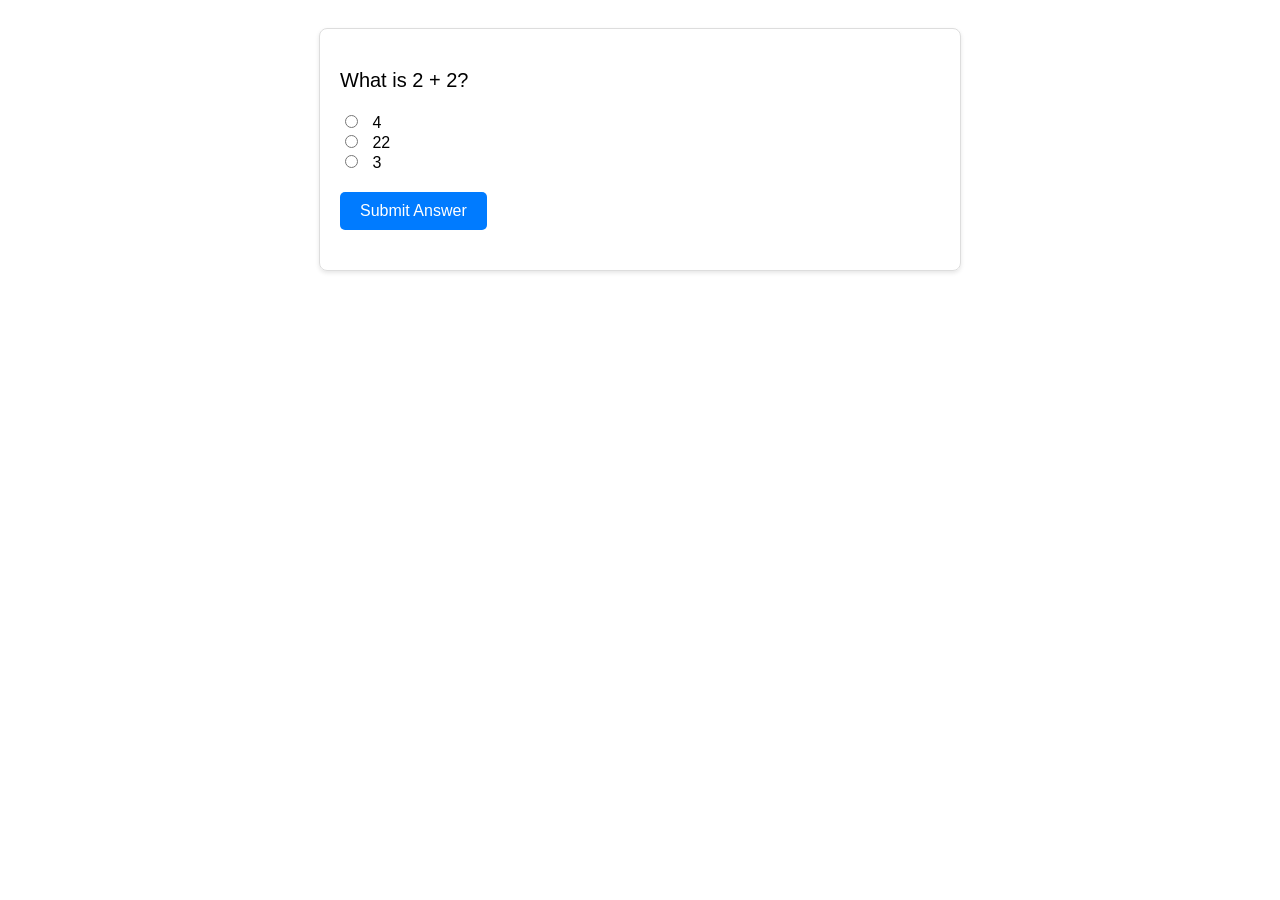
<file: index.html>
<!DOCTYPE html>
<html lang="en">
<head>
    <meta charset="UTF-8">
    <title>Simple Quiz</title>
    <link rel="stylesheet" href="styles.css">
</head>
<body>
    <div id="quiz-container">
        <p id="quiz-question">What is 2 + 2?</p>
        <div>
            <input type="radio" id="choice1" name="quiz" value="4">
            <label for="choice1">4</label><br>
            <input type="radio" id="choice2" name="quiz" value="22">
            <label for="choice2">22</label><br>
            <input type="radio" id="choice3" name="quiz" value="3">
            <label for="choice3">3</label>
        </div>
        <button id="submit-answer">Submit Answer</button>
        <p id="feedback"></p>
    </div>
    <script src="quiz.js"></script>
</body>
</html>
</file>
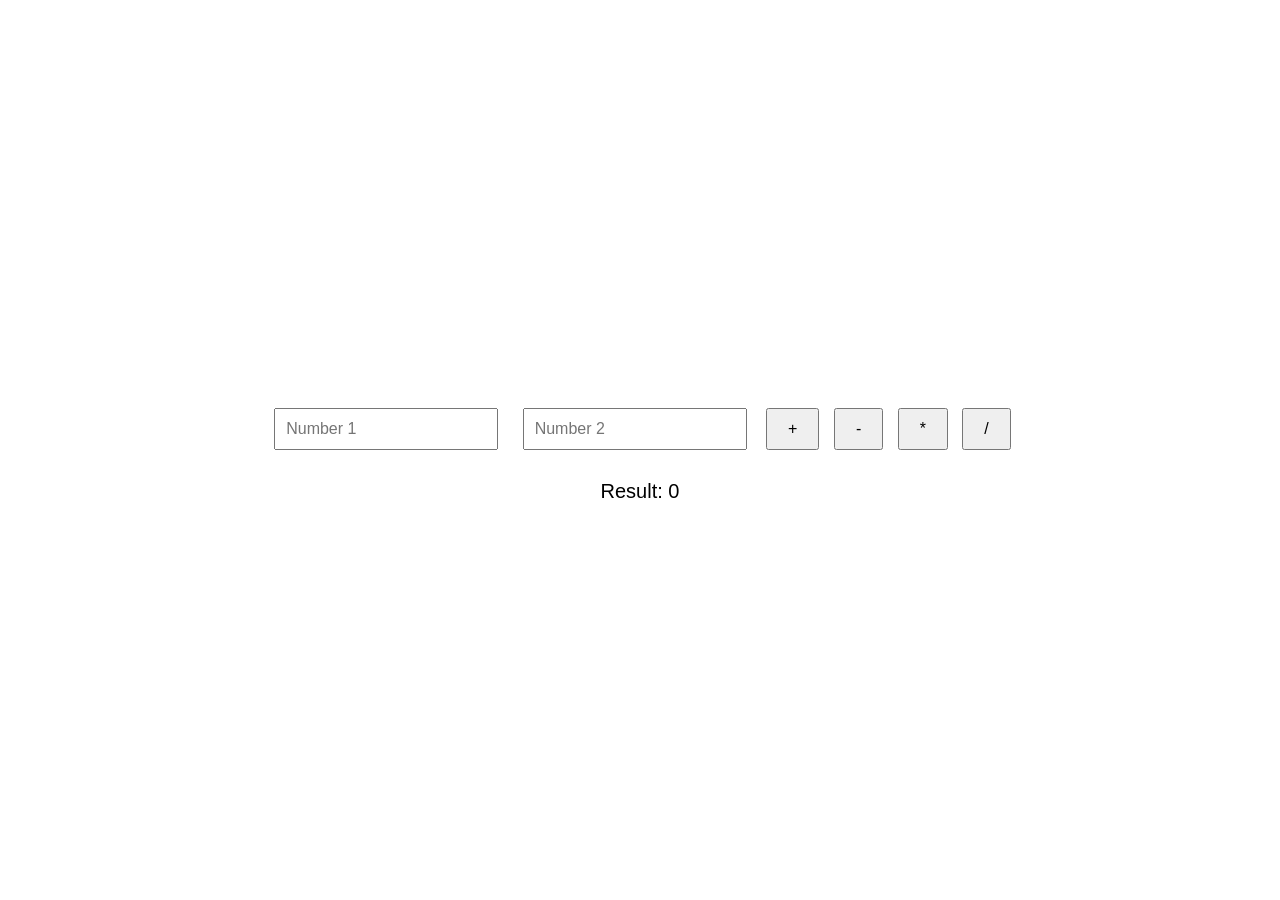
<file: calculator.html>
<!DOCTYPE html>
<html lang="en">
<head>
    <meta charset="UTF-8">
    <title>Simple Calculator</title>
    <link rel="stylesheet" href="calculator.css">
</head>
<body>
    <div id="calculator-container">
        <input type="number" id="number1" placeholder="Number 1">
        <input type="number" id="number2" placeholder="Number 2">

        <button id="add">+</button>
        <button id="subtract">-</button>
        <button id="multiply">*</button>
        <button id="divide">/</button>

        <div id="result">Result: <span id="calculation-result">0</span></div>
    </div>
    <script src="calculator.js"></script>
</body>
</html>
</file>
<file: styles.css>
body {
    font-family: Arial, sans-serif;
    padding: 20px;
}

#quiz-container {
    max-width: 600px;
    margin: auto;
    padding: 20px;
    border: 1px solid #ddd;
    border-radius: 8px;
    box-shadow: 0 2px 4px rgba(0,0,0,0.1);
}

#quiz-question {
    font-size: 20px;
    margin-bottom: 20px;
}

input[type="radio"] {
    margin-right: 10px;
}

label {
    margin-right: 30px;
    cursor: pointer;
}

#submit-answer {
    display: block;
    margin-top: 20px;
    padding: 10px 20px;
    background-color: #007bff;
    color: white;
    border: none;
    border-radius: 5px;
    cursor: pointer;
    font-size: 16px;
}

#submit-answer:hover {
    background-color: #0056b3;
}

#feedback {
    margin-top: 20px;
    font-size: 18px;
}
</file>
<file: calculator.css>
body {
    font-family: Arial, sans-serif;
    display: flex;
    justify-content: center;
    align-items: center;
    height: 100vh;
    margin: 0;
}

#calculator-container {
    text-align: center;
}

input[type="number"] {
    margin: 10px;
    padding: 10px;
    width: 200px;
    font-size: 16px;
}

button {
    padding: 10px 20px;
    margin: 5px;
    font-size: 16px;
    cursor: pointer;
}

#result {
    margin-top: 20px;
    font-size: 20px;
}
</file>
